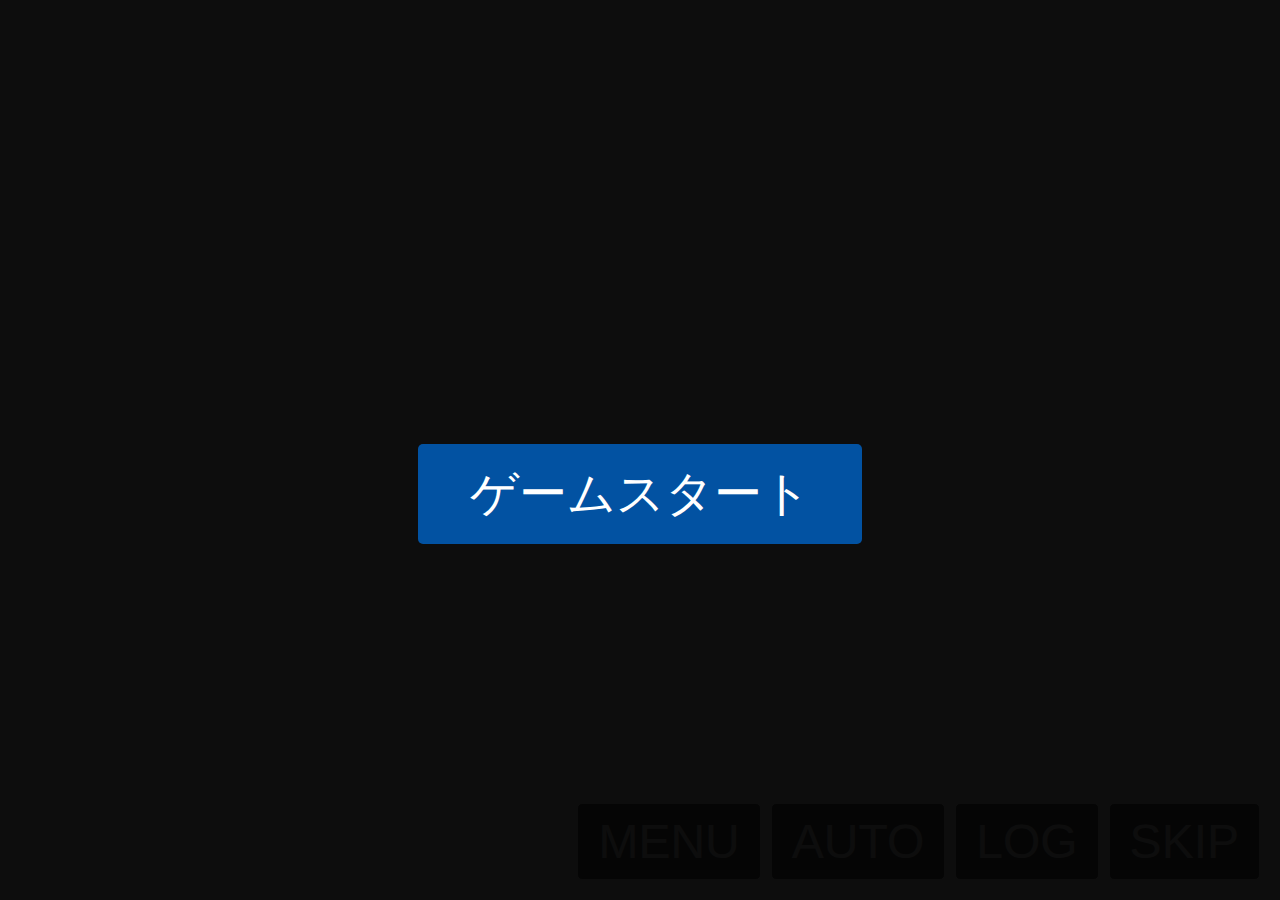
<file: index.html>
﻿<!DOCTYPE html>
<html>
  <head>
    <meta charset="utf-8" />
    <title>ADV Game</title>
    <link rel="icon" href="favicon.ico" type="image/x-icon" />
    <link rel="stylesheet" href="style.css" />
    <script src="https://code.playcanvas.com/playcanvas-stable.min.js"></script>
  </head>
  <body>
    <div id="background-image"></div>
    <canvas id="application-canvas"></canvas>

    <div id="game-container">
      <div id="character-display-area"></div>
      <div id="dialogue-box" style="display: none">
        <div id="character-name"></div>
        <div id="text"></div>
      </div>
      <div id="choices-container"></div>
      <div id="system-buttons">
        <button id="menu-button" class="system-button">MENU</button>
        <button id="auto-button" class="system-button">AUTO</button>
        <button id="log-button" class="system-button">LOG</button>
        <button id="skip-button" class="system-button">SKIP</button>
      </div>

      <div id="log-panel">
        <div id="log-content"></div>
        <button id="log-close-button" class="system-button">Close</button>
      </div>

      <div id="menu-panel">
        <h2>MENU</h2>
        <button id="return-to-title-button" class="menu-button">
          タイトルへ
        </button>
        <button id="save-game-button" class="menu-button">セーブ</button>
        <button id="load-game-button" class="menu-button">ロード</button>
        <button id="menu-close-button" class="menu-button">閉じる</button>
      </div>
    </div>

    <div id="title-screen">
      <h1 id="game-title"></h1>
      <button id="start-game-button" class="menu-button">ゲームスタート</button>
      <button
        id="continue-game-button"
        class="menu-button"
        style="display: none"
      >
        つづきから
      </button>
    </div>

    <script type="module" src="js/UIManager.js"></script>
    <script type="module" src="js/AudioManager.js"></script>
    <script type="module" src="js/main.js"></script>
  </body>
</html>
</file>
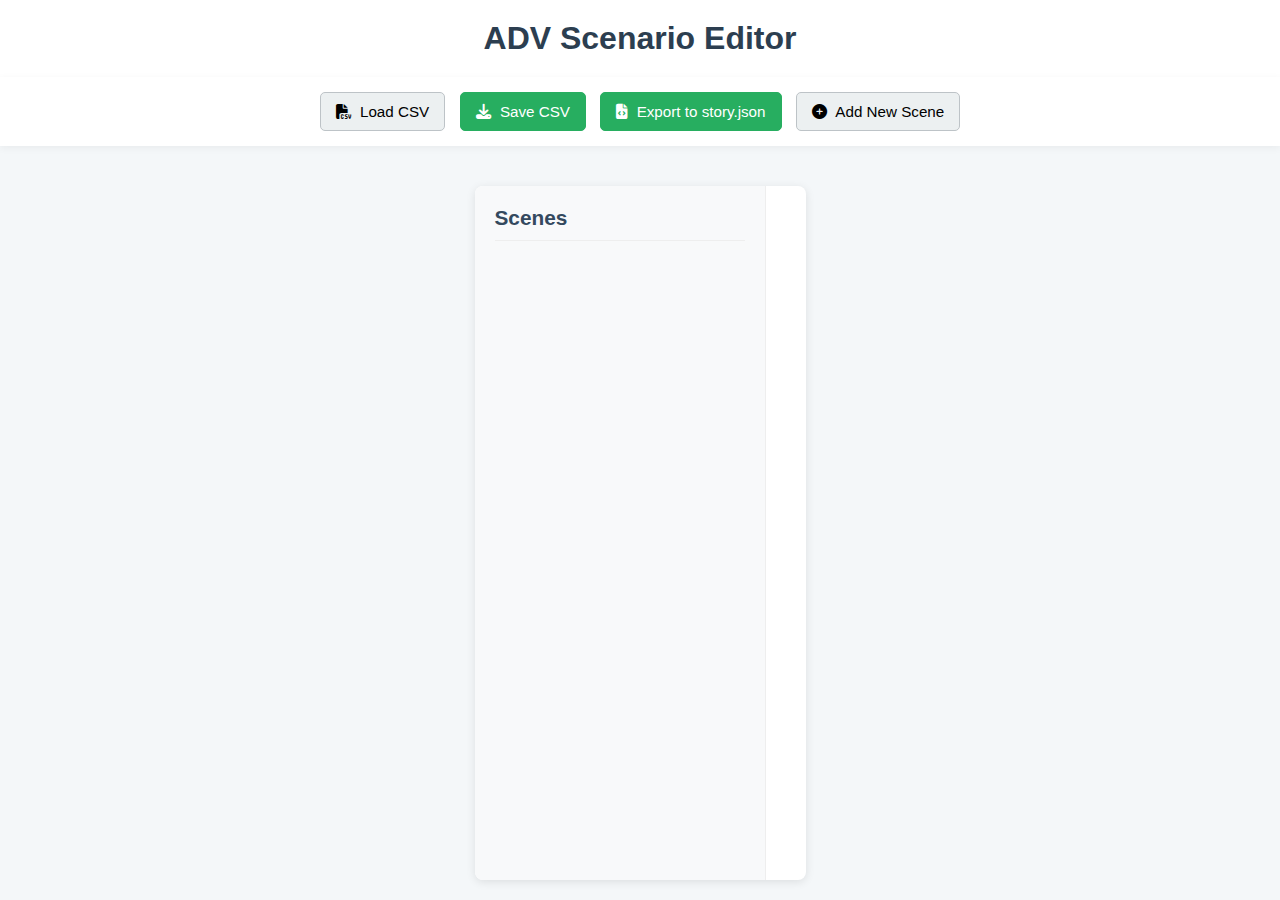
<file: editor/index.html>
<!DOCTYPE html>
<html lang="ja">
  <head>
    <meta charset="UTF-8" />
    <meta name="viewport" content="width=device-width, initial-scale=1.0" />
    <title>ADV Scenario Editor</title>
    <link
      rel="stylesheet"
      href="https://cdnjs.cloudflare.com/ajax/libs/font-awesome/6.5.2/css/all.min.css"
    />
    <link rel="stylesheet" href="style.css" />
  </head>
  <body>
    <h1>ADV Scenario Editor</h1>

    <div id="toolbar">
      <input
        type="file"
        id="csv-file-input"
        accept=".csv"
        style="display: none"
      />
      <button id="load-csv-btn">
        <i class="fas fa-file-csv"></i> Load CSV
      </button>
      <button id="save-csv-btn">
        <i class="fas fa-download"></i> Save CSV
      </button>
      <button id="export-json-btn">
        <i class="fas fa-file-code"></i> Export to story.json
      </button>
      <button id="add-scene-btn">
        <i class="fas fa-plus-circle"></i> Add New Scene
      </button>
    </div>

    <div id="editor-layout">
      <div id="sidebar">
        <h2>Scenes</h2>
        <ul id="scene-toc"></ul>
      </div>
      <div id="main-editor-content">
        <div id="editor-container">
          <!-- Scenes will be dynamically added here -->
        </div>
      </div>
    </div>

    <script src="editor.js"></script>
  </body>
</html>
</file>
<file: style.css>
body {
  font-family: sans-serif;
}

#game-container {
  position: absolute;
  width: 100%;
  height: 100%;
  top: 0;
  left: 0;
}

/* Character Display Area */
#character-display-area {
  position: absolute;
  bottom: 0;
  width: 100%;
  height: 100%; /* Adjust as needed */
  display: flex;
  justify-content: center; /* Default to center */
  align-items: flex-end; /* Align images to the bottom */
  pointer-events: none; /* Allow clicks to pass through */
}

#character-display-area img {
  position: absolute; /* Position images within the flex container */
  height: 100%; /* Fill the height of the display area */
  max-width: 100%; /* Ensure image does not exceed container width */
  object-fit: contain;
  object-position: bottom center;
  transition: opacity 0.5s ease-in-out, transform 0.5s ease-in-out;
  opacity: 0; /* Initially hidden */
}

/* Character Position Classes */
#character-display-area img.char-pos-left {
  left: 5vw;
  transform: translateX(0); /* Reset transform for left */
}

#character-display-area img.char-pos-center {
  left: 50%;
  transform: translateX(-50%);
}

#character-display-area img.char-pos-right {
  right: 5vw;
  transform: translateX(0); /* Reset transform for right */
}

/* Character Visibility */
#character-display-area img.visible {
  opacity: 1;
}

#character-name {
  font-weight: bold;
  margin-bottom: 10px;
}

#text {
  font-size: 3em;
}

#choices-container {
  position: absolute;
  top: 50%;
  left: 50%;
  transform: translate(-50%, -50%);
  display: flex;
  flex-direction: column;
  gap: 15px;
}

.choice-button {
  padding: 15px 30px;
  background-color: rgba(0, 100, 200, 0.8);
  color: white;
  border: none;
  border-radius: 5px;
  font-size: 3em;
  cursor: pointer;
  transition: background-color 0.3s;
}

.choice-button:hover {
  background-color: rgba(0, 120, 240, 0.9);
}
body {
  margin: 0;
  overflow: hidden;
  font-family: sans-serif;
}
#background-image {
  position: absolute;
  top: 0;
  left: 0;
  width: 100%;
  height: 100%;
  background-size: cover;
  background-position: center center;
  transition: background-image 1s ease-in-out; /* Optional: smooth transition */
}
.character-image {
  position: absolute;
  bottom: 0;
  height: 80%; /* Adjust as needed */
  background-size: contain;
  background-repeat: no-repeat;
  background-position: bottom center;
  transition: opacity 0.5s ease-in-out;
  opacity: 0;
}
#character-image-left {
  left: 10%;
}
#character-image-right {
  right: 10%;
}
canvas {
  width: 100%;
  height: 100%;
}
#game-container {
  position: absolute;
  width: 100%;
  height: 100%;
  top: 0;
  left: 0;
}
#dialogue-box {
  position: absolute;
  bottom: 10%; /* Changed from top */
  left: 50%;
  transform: translateX(-50%); /* Changed from translate */
  width: 90%;
  max-width: 1200px;
  min-height: 180px; /* Set a minimum height */
  height: auto; /* Adjust height automatically */
  background-color: rgba(0, 0, 0, 0.7);
  border-radius: 10px;
  padding: 2vh;
  color: white;
  box-sizing: border-box;
  display: none; /* Initially hidden */
}
#character-name {
  font-weight: bold;
  margin-bottom: 10px;
}
#text {
  font-size: 3em;
}
#choices-container {
  position: absolute;
  top: 50%;
  left: 50%;
  transform: translate(-50%, -50%);
  display: flex;
  flex-direction: column;
  gap: 15px;
}
.choice-button {
  padding: 15px 30px;
  background-color: rgba(0, 100, 200, 0.8);
  color: white;
  border: none;
  border-radius: 5px;
  font-size: 3em;
  cursor: pointer;
  transition: background-color 0.3s;
}
.choice-button:hover {
  background-color: rgba(0, 120, 240, 0.9);
}

#system-buttons {
  position: absolute;
  bottom: 20px;
  right: 20px;
  display: flex;
  gap: 10px;
}

.system-button {
  padding: 10px 20px;
  background-color: rgba(0, 0, 0, 0.6);
  color: white;
  border: 1px solid white;
  border-radius: 5px;
  font-size: 3em;
  cursor: pointer;
  transition: background-color 0.3s;
}

.system-button:hover {
  background-color: rgba(255, 255, 255, 0.2);
}

.system-button.active {
  background-color: rgba(0, 150, 255, 0.8);
  border-color: #fff;
  color: #fff;
}

#log-panel {
  position: absolute;
  top: 0;
  left: 0;
  width: 100%;
  height: 100%;
  background-color: rgba(0, 0, 0, 0.9);
  color: white;
  display: none; /* Hidden by default */
  flex-direction: column;
  justify-content: space-between;
  padding: 20px;
  box-sizing: border-box;
  overflow-y: auto;
}

#log-content {
  flex-grow: 1;
  overflow-y: auto;
  margin-bottom: 10px;
}

.log-entry {
  margin-bottom: 10px;
}

.log-character {
  font-weight: bold;
  color: #add8e6; /* Light blue for character names */
}

.log-text {
  margin-left: 10px;
}

#log-close-button {
  align-self: center;
  margin-top: 10px;
}

#menu-panel {
  position: absolute;
  top: 0;
  left: 0;
  width: 100%;
  height: 100%;
  background-color: rgba(0, 0, 0, 0.9);
  color: white;
  display: none; /* Hidden by default */
  flex-direction: column;
  justify-content: center;
  align-items: center;
  gap: 20px;
  font-size: 2em;
}

.menu-button {
  padding: 15px 30px;
  background-color: rgba(0, 100, 200, 0.8);
  color: white;
  border: none;
  border-radius: 5px;
  font-size: 1em;
  cursor: pointer;
  transition: background-color 0.3s;
}

.menu-button:hover {
  background-color: rgba(0, 120, 240, 0.9);
}

#title-screen {
  position: absolute;
  top: 0;
  left: 0;
  width: 100%;
  height: 100%;
  background-color: rgba(0, 0, 0, 0.95); /* Dark overlay */
  color: white;
  display: flex;
  flex-direction: column;
  justify-content: center;
  align-items: center;
  z-index: 100; /* Ensure it's on top */
}

#title-screen h1 {
  font-size: 4em;
  margin-bottom: 5vh;
}

#start-game-button {
  font-size: 3em;
  padding: 2vh 4vw;
  margin: 1vh 2vw;
}

#continue-game-button {
  font-size: 3em;
  padding: 2vh 4vw;
  margin: 1vh 2vw;
}

/* Media Queries for Mobile Devices */
@media (max-width: 768px) {
  #character-name {
    font-size: 2.5em; /* Adjust as needed for mobile */
  }

  #text {
    font-size: 2.2em; /* Adjust as needed for mobile */
  }

  .choice-button {
    font-size: 2.5em; /* Adjust as needed for mobile */
    padding: 2vh 3vw; /* Adjust padding for mobile buttons */
  }

  #dialogue-box {
    min-height: 30vh; /* Increase minimum height for mobile dialogue box */
    max-height: 50vh; /* Adjust max height for mobile dialogue box */
  }
}
</file>
<file: editor/style.css>
body {
    font-family: -apple-system, BlinkMacSystemFont, "Segoe UI", Roboto, "Helvetica Neue", Arial, sans-serif;
    background-color: #f4f7f9;
    margin: 0;
    padding: 0;
    color: #333;
    display: flex;
    flex-direction: column;
    min-height: 100vh; /* Ensure body takes full viewport height */
}

h1 {
    text-align: center;
    color: #2c3e50;
    padding: 20px 0;
    margin: 0;
    background-color: #fff;
    box-shadow: 0 2px 8px rgba(0,0,0,0.05);
}

#toolbar {
    text-align: center;
    padding: 15px;
    background-color: #fff;
    box-shadow: 0 2px 8px rgba(0,0,0,0.05);
    margin-bottom: 20px;
}

button {
    padding: 10px 15px;
    font-size: 0.95em;
    margin: 0 5px;
    cursor: pointer;
    border: 1px solid #bdc3c7;
    border-radius: 5px;
    background-color: #ecf0f1;
    transition: all 0.2s ease;
    vertical-align: middle;
}

button:hover {
    background-color: #dbe4e8;
    border-color: #a1aab2;
}

button i {
    margin-right: 5px;
}

#save-csv-btn, #export-json-btn {
    background-color: #27ae60;
    color: white;
    border-color: #27ae60;
}

#save-csv-btn:hover, #export-json-btn:hover {
    background-color: #2ecc71;
}

#editor-layout {
    display: flex;
    flex: 1; /* Take remaining vertical space */
    max-width: 1200px;
    margin: 20px auto;
    background-color: #fff;
    border-radius: 8px;
    box-shadow: 0 2px 10px rgba(0,0,0,0.1);
    overflow: hidden; /* For rounded corners */
}

#sidebar {
    width: 250px;
    background-color: #f8f9fa;
    border-right: 1px solid #eee;
    padding: 20px;
    overflow-y: auto;
    flex-shrink: 0;
}

#sidebar h2 {
    margin-top: 0;
    color: #34495e;
    font-size: 1.3em;
    border-bottom: 1px solid #eee;
    padding-bottom: 10px;
    margin-bottom: 15px;
}

#scene-toc {
    list-style: none;
    padding: 0;
    margin: 0;
}

.scene-toc-item {
    display: flex;
    align-items: center;
    justify-content: space-between;
    padding: 10px 5px;
    margin-bottom: 5px;
    background-color: #fff;
    border: 1px solid #e0e0e0;
    border-radius: 5px;
    cursor: pointer;
    transition: background-color 0.2s ease, border-color 0.2s ease;
}

.scene-toc-item:hover {
    background-color: #eef2f5;
    border-color: #c0d0e0;
}

.scene-toc-item.active {
    background-color: #e0f2f7;
    border-color: #a7d9ed;
    font-weight: bold;
}

.scene-toc-item-title {
    flex-grow: 1;
    white-space: nowrap;
    overflow: hidden;
    text-overflow: ellipsis;
}

.scene-toc-item-controls button {
    margin: 0 2px;
    padding: 3px 6px;
    font-size: 0.8em;
    border: none;
    background: none;
    color: #7f8c8d;
}

.scene-toc-item-controls button:hover {
    color: #34495e;
}

.scene-toc-item-controls .delete-scene-toc-btn {
    color: #e74c3c;
}
.scene-toc-item-controls .delete-scene-toc-btn:hover {
    color: #c0392b;
}

#main-editor-content {
    flex: 1; /* Take remaining horizontal space */
    padding: 20px;
    overflow-y: auto;
}

#editor-container {
    /* No specific styles needed here, scenes will fill it */
}

.scene {
    background-color: #fff;
    border: 1px solid #ddd;
    padding: 20px;
    margin-bottom: 20px;
    border-radius: 8px;
    box-shadow: 0 2px 8px rgba(0,0,0,0.05);
}

.scene-header {
    display: flex;
    justify-content: space-between;
    align-items: center;
    border-bottom: 1px solid #eee;
    padding-bottom: 15px;
    margin-bottom: 15px;
}

.scene-header h2 {
    margin: 0;
    color: #34495e;
    display: flex;
    align-items: center;
}

.scene-id-input {
    font-size: 1.2em;
    font-weight: bold;
    border: none;
    background: transparent;
    margin-left: 10px;
    color: #34495e;
    padding: 5px;
}

.scene-header-controls button {
    background: none;
    border: none;
    color: #7f8c8d;
    font-size: 1.2em;
    padding: 5px;
}
.scene-header-controls button:hover {
    color: #34495e;
}

.delete-scene-btn:hover {
    color: #e74c3c;
}

.events-container {
    display: flex;
    flex-direction: column;
    gap: 15px;
}

.event {
    border: 1px solid #ecf0f1;
    padding: 15px;
    border-radius: 5px;
    background-color: #fafafa;
}

.event-header {
    display: flex;
    justify-content: space-between;
    align-items: center;
    margin-bottom: 10px;
}

.event-header strong {
    color: #7f8c8d;
}

.event-header .delete-event-btn {
    background: none;
    border: none;
    color: #95a5a6;
    font-size: 1.1em;
}
.event-header .delete-event-btn:hover {
    color: #e74c3c;
}

.event input[type="text"], .event textarea {
    width: 100%;
    padding: 10px;
    margin-top: 8px;
    box-sizing: border-box;
    border: 1px solid #ddd;
    border-radius: 4px;
    font-size: 0.95em;
}

.event textarea {
    min-height: 80px;
    resize: vertical;
}

.choice-options-container {
    display: flex;
    flex-direction: column;
    gap: 10px;
    margin-top: 10px;
}

.choice-option {
    display: flex;
    align-items: center;
    gap: 10px;
}

.choice-option input {
    flex-grow: 1;
    margin-top: 0;
}

.delete-option-btn {
    background: none;
    border: none;
    color: #c0392b;
    font-size: 1.2em;
    padding: 0 5px;
}
.delete-option-btn:hover {
    color: #e74c3c;
}

.add-option-btn {
    margin-top: 10px;
    background-color: #e0e0e0;
}

.scene-controls {
    margin-top: 20px;
    padding-top: 15px;
    border-top: 1px solid #eee;
    text-align: right;
}

.add-event-select {
    padding: 8px;
    border-radius: 4px;
    border: 1px solid #ccc;
}
</file>
